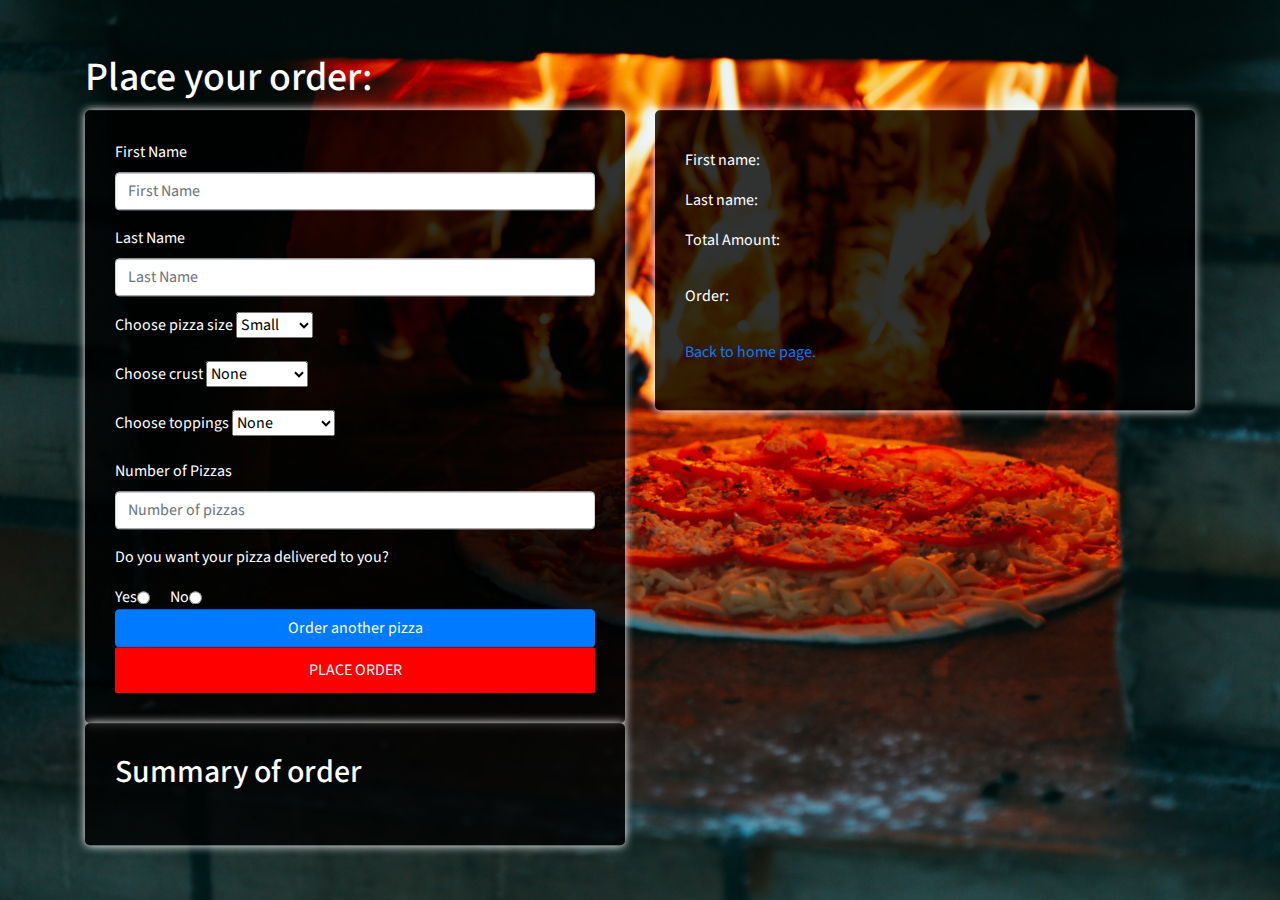
<file: pizza-menu.html>
<!DOCTYPE html>
<html lang="en" >
  <head>
    <meta charset="utf-8">
    <meta name="viewport" content="width=device-width, user-scalable=no,initial-scale=1.0,maximum-scale=1.0,minimum-scale=1.0">
    <meta http-equiv="X-UA-Compatible" content="ie-edge">
    <title>La Pizza del paeso</title>
    <link href="css/bootstrap.css" rel="stylesheet" type="text/css">
    <link rel="stylesheet" href="css/pizza-styles.css" type="text/css">
    <script src="https://code.jquery.com/jquery-3.5.1.js" integrity="sha256-QWo7LDvxbWT2tbbQ97B53yJnYU3WhH/C8ycbRAkjPDc=" crossorigin="anonymous"></script>
    <script src="js/pizza-order.js" charset="utf-8"></script>
  </head>
  <body >
    <div class="wrapper">
      <div class="container pizza-size">
        <h1>Place your order:</h1>
        <div class="row">
          <div class="col-md-6">
            <form id="pizza-order">
              <div class="form-group">
                <label for="firstName">First Name</label>
                <input type="text" class="form-control" id="firstName" placeholder="First Name"required>
                </div>
                <div class="form-group">
                  <label for="firstName">Last Name</label>
                  <input type="text" class="form-control" id="lastName" placeholder="Last Name"required>
                </div>
                <div id="new-pizzas">
                  <div class="new-pizza">
                    <div class="form-group">
                      <label for="choose-pizza-size">Choose pizza size</label>
                      <select class="size" id="size">
                        <option id="small" value="500">Small</option>
                        <option id="medium" value="800">Medium</option>
                        <option id="large" value="1000">Large</option>
                      </select>
                    </div>
                    <div class="form-group">
                      <label for="choose-crust">Choose crust</label>
                      <select class="crust" id="crust">
                        <option id="none"value="0">None</option>
                        <option id="crispy" value="300">Crispy</option>
                        <option id="stuffed" value="500">Stuffed</option>
                        <option id="glutten" value="700">GluttenFree</option>
                      </select>
                    </div>
                    <div class="form-group">
                      <label for="choose-toppings">Choose toppings</label>
                      <select class="toppings" id="toppings" >
                        <option id="none" value="0">None</option>
                        <option id="pepperoni" value="500">Pepperoni</option>
                        <option id="mushrooms" value="700">Mushrooms</option>
                        <option id="onions" value="300">Onions</option>
                        <option id="sausage" value="700">Sausage</option>
                        <option id="bacon" value="700">Bacon</option>


                      </select>
                    </div>
                    <div class="form-group">
                      <label for="amount">Number of Pizzas</label>
                      <input type="number" class="form-control number" id="number"required placeholder="Number of pizzas">
                    </div>
                    <p>Do you want your pizza delivered to you?</p>
                    <div class="form-check form-check-inline">
                      <label class="form-check-label" for="delivery-yes">Yes</label>
                      <input class="form-check-input" type="radio" name="delivery" id="delivery-yes" value="delivery-yes" >
                    </div>
                    <div class="form-check form-check-inline">
                      <label class="form-check-label" for="delivery-no">No</label>
                      <input  type="radio" class="form-check-input" name="delivery" id="delivery-no" value="delivery-no"  >
                    </div>
                  </div>
                </div>
                <span onclick="getValue()"class="btn btn-primary" id="add-new-pizza">Order another pizza</span>

                <button type="submit" class="btn cta-btn" onclick="getValue()">Place order</button>
              </form>
              <div id="summary-of-order">
                <h2>Summary of order</h2>
                <ul id="summary">

                </ul>
              </div>
            </div>
            <div class="col-md-6">
              <div id="show-order">
                <h2></h2>
                <p>First name: <span class="first-name"></span></p>
                <p>Last name: <span class="last-name"></span></p>
                <p>Total Amount: <span id="order-amount"></span></p>
                <p id="location"></p>
                <p>Order:</p>
                <ul id="orders">

                </ul>
                <p><a href="index.html">Back to home page.</a></p>

              </div>
            </div>
          </div>
        </div>
      </div>
  </body>
</html>
</file>
<file: css/pizza-styles.css>
@import url('https://fonts.googleapis.com/css?family=Cabin|Herr+Von+Muellerhoff|Source+Sans+Pro:400,900&display=swap');
*{
  margin: 0;
  padding: 0;
  box-sizing: border-box;
  outline: none;
  font-family:'Source Sans pro', sans-serif;
}
body {
  background: url('../images/pizza5.jpg');
  background-size: cover;
  height: 100vh;
  color: #fff;
  width: 100%;
  background-position: top;


}
img {
  width: 100%;
  max-width: 100%;
}
.wrapper {
  position: absolute;
  top: 50%;
  transform: translateY(-50%);
  width: 100%;
  padding: 0 20px;

}
#pizza-order {
  max-width: 550px;
  margin: 0 auto;
  background: rgba(0,0,0,0.8);
  padding: 30px;
  border-radius: 5px;
  display: flex;
  flex-direction: column;
  box-shadow: 0 0 10px;
}


.cta-btn {
  background: red;
  text-align: center;
  padding: 10px;
  border-radius: 2px;
  color:#fff;
  cursor: pointer;
  text-transform: uppercase;


}
#show-order {
  display: none;
  max-width: 550px;
  margin: 0 auto;
  background: rgba(0,0,0,0.8);
  padding: 30px;
  border-radius: 5px;
  display: flex;
  flex-direction: column;
  box-shadow: 0 0 10px;
}
#summary-of-order {
  max-width: 550px;
  margin: 0 auto;
  background: rgba(0,0,0,0.8);
  padding: 30px;
  border-radius: 5px;
  display: flex;
  flex-direction: column;
  box-shadow: 0 0 10px;
}

#summary {
  cursor: pointer;
  color: #0088cc;
}

#summary:hover {
  text-decoration: underline;
}
</file>
